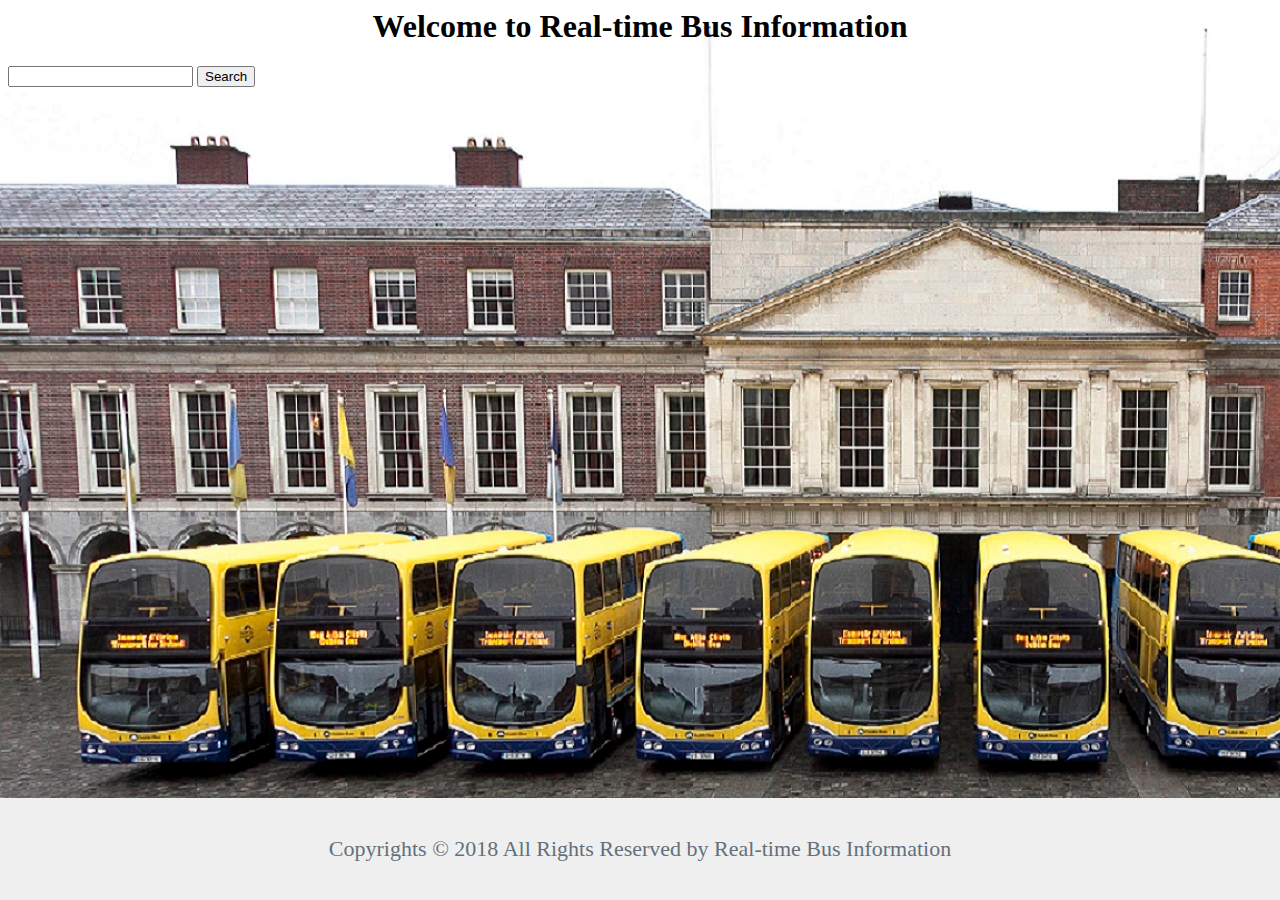
<file: index.html>
<!--

Assignment: BSc Mobile Web Applications, Digital Skills Academy
Student ID: xxxxx
File created: 2018/06/10
Reference Sources: Website link to code referenced or the book, authors name and page number

@author: Ionel Robu
@version: v1.0
-
Changelog:
(if any)

-->

<html>
   <head>
  <meta charset="utf-8">
  <meta http-equiv="X-UA-Compatible" content="IE=edge">
  <meta name="viewport" content="width=device-width, initial-scale=1"> 
  <title>Bus Route</title>
  <link href="style.css" rel="stylesheet">
  <link href='https://fonts.googleapis.com/css?family=Arvo' rel='stylesheet' type='text/css'>   
  <script src="http://code.jquery.com/jquery-2.1.0.min.js"></script>
</head>
<body>
    <h1>Welcome to Real-time Bus Information </h1>
    
 <input id="stopId"  id="text" />  
<input type=button onClick="parent.location='route.html'" value='Search'>  
<div id="footer">
        <p>Copyrights &copy; 2018 All Rights Reserved by Real-time Bus Information</p>
    </div>
</body>
</html>
</file>
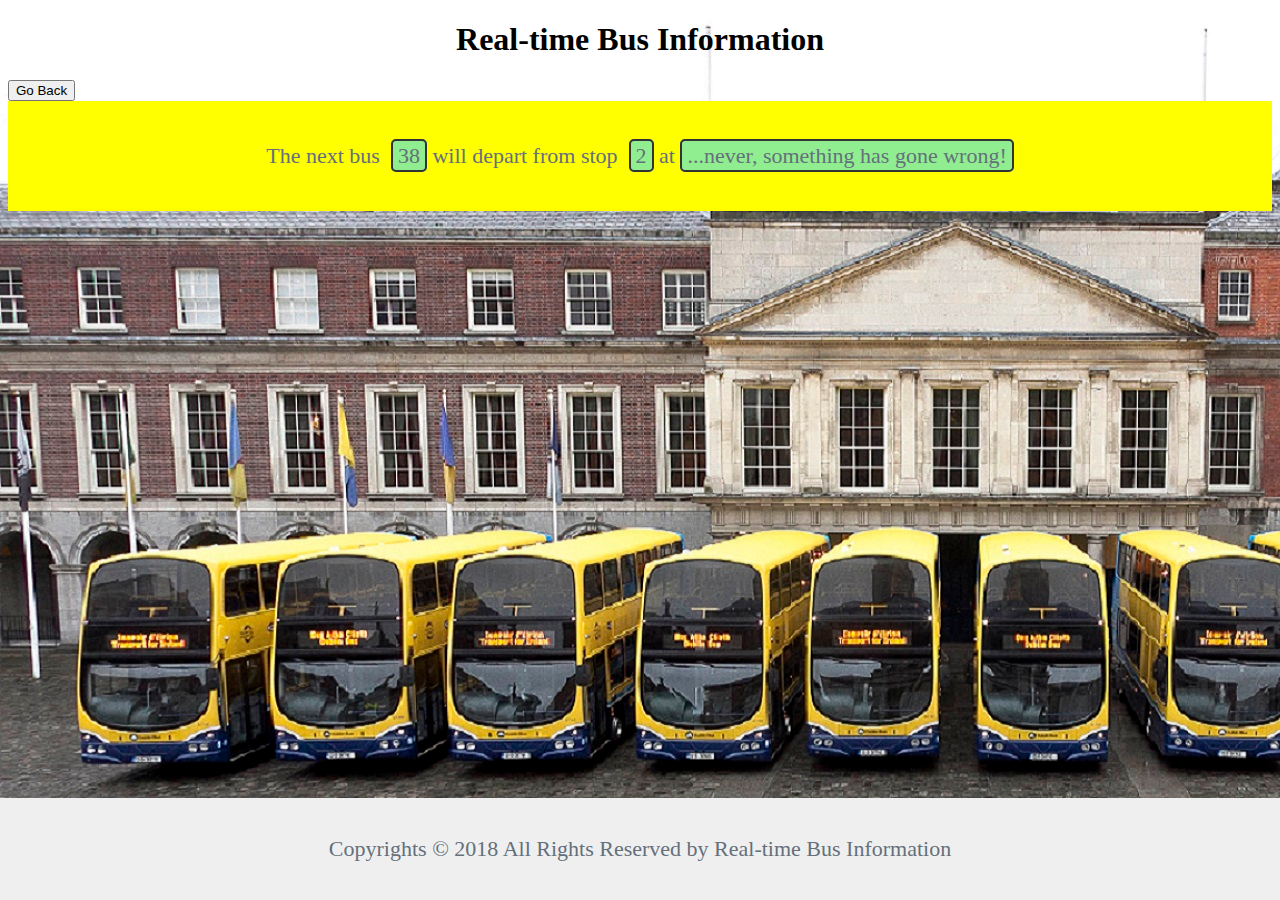
<file: route.html>
<!--

Assignment: BSc Mobile Web Applications, Digital Skills Academy
Student ID: xxxxx
File created: 2018/06/10
Reference Sources: Website link to code referenced or the book, authors name and page number

@author: Ionel Robu
@version: v1.0
-
Changelog:
(if any)

-->
<!doctype html>
<html lang="en">
<head>
  <meta charset="utf-8">
  <meta http-equiv="X-UA-Compatible" content="IE=edge">
  <meta name="viewport" content="width=device-width, initial-scale=1"> 
  <title>Bus Route</title>
  <link href="style.css" rel="stylesheet">
  <link href='https://fonts.googleapis.com/css?family=Arvo' rel='stylesheet' type='text/css'> 
  <script src="http://code.jquery.com/jquery-2.1.0.min.js"></script>
 

</head>

<body>
 <h1>Real-time Bus Information </h1>
<input type=button onClick="parent.location='index.html'" value='Go Back'>


<main>
    <p>The next bus &nbsp;<span id="route-id"></span> will depart from stop &nbsp;<span id="stop-id"></span> at&nbsp;<span id="arrival-time"></span></p>
</main> 

    <div id="footer">
        <p>Copyrights &copy; 2018 All Rights Reserved by Real-time Bus Information</p>
    </div>

<script type="text/javascript">

// stop and route ids can be found at bus stops or https://data.smartdublin.ie/cgi-bin/rtpi/busstopinformation?jsoncallback=?
 stopId = 2;
 routeId = 38;
 maxResults = 3;

document.getElementById('route-id').textContent = routeId;
document.getElementById('stop-id').textContent = stopId;
    
    fetchInfo = () => {
     url = `https://data.smartdublin.ie/cgi-bin/rtpi/realtimebusinformation?format=json&maxresults=${maxResults}&stopid=${stopId}&routeid=${routeId}`;

    fetch(url, { method: 'get' })
        .then(response => response.json()) // ReadableStream => JSON
        .then(data => {
             time = data.results[0].arrivaldatetime.substring(11, 16);
            document.getElementById('arrival-time').textContent = time;
        }).catch((err) => {
            document.getElementById('arrival-time').textContent = `...never, something has gone wrong!`;
        });
}
    fetchInfo();

</script>
</body>  
</html>
</file>
<file: style.css>
#route-id, #stop-id, #arrival-time {
  padding: 2px 5px;
  border: 2px solid #333;
  border-radius: 5px;
  background: lightgreen;
}

main {
    background-color: yellow;
    padding: 20px 20px;
    
}

h1 {
    text-align: center;
}
p {
    color: #64707b;
    font-size: 22px;
    font-weight: 300;
    text-align: center;
}

body { 
    background-image: url("buses1.jpg"); 
    background-repeat: no-repeat; 
    background-size: auto; 
}

#footer {
  position: absolute;
  right: 0;
  bottom: 0;
  left: 0;
  padding: 1rem;
  background-color: #efefef;
  text-align: center;
}
</file>
